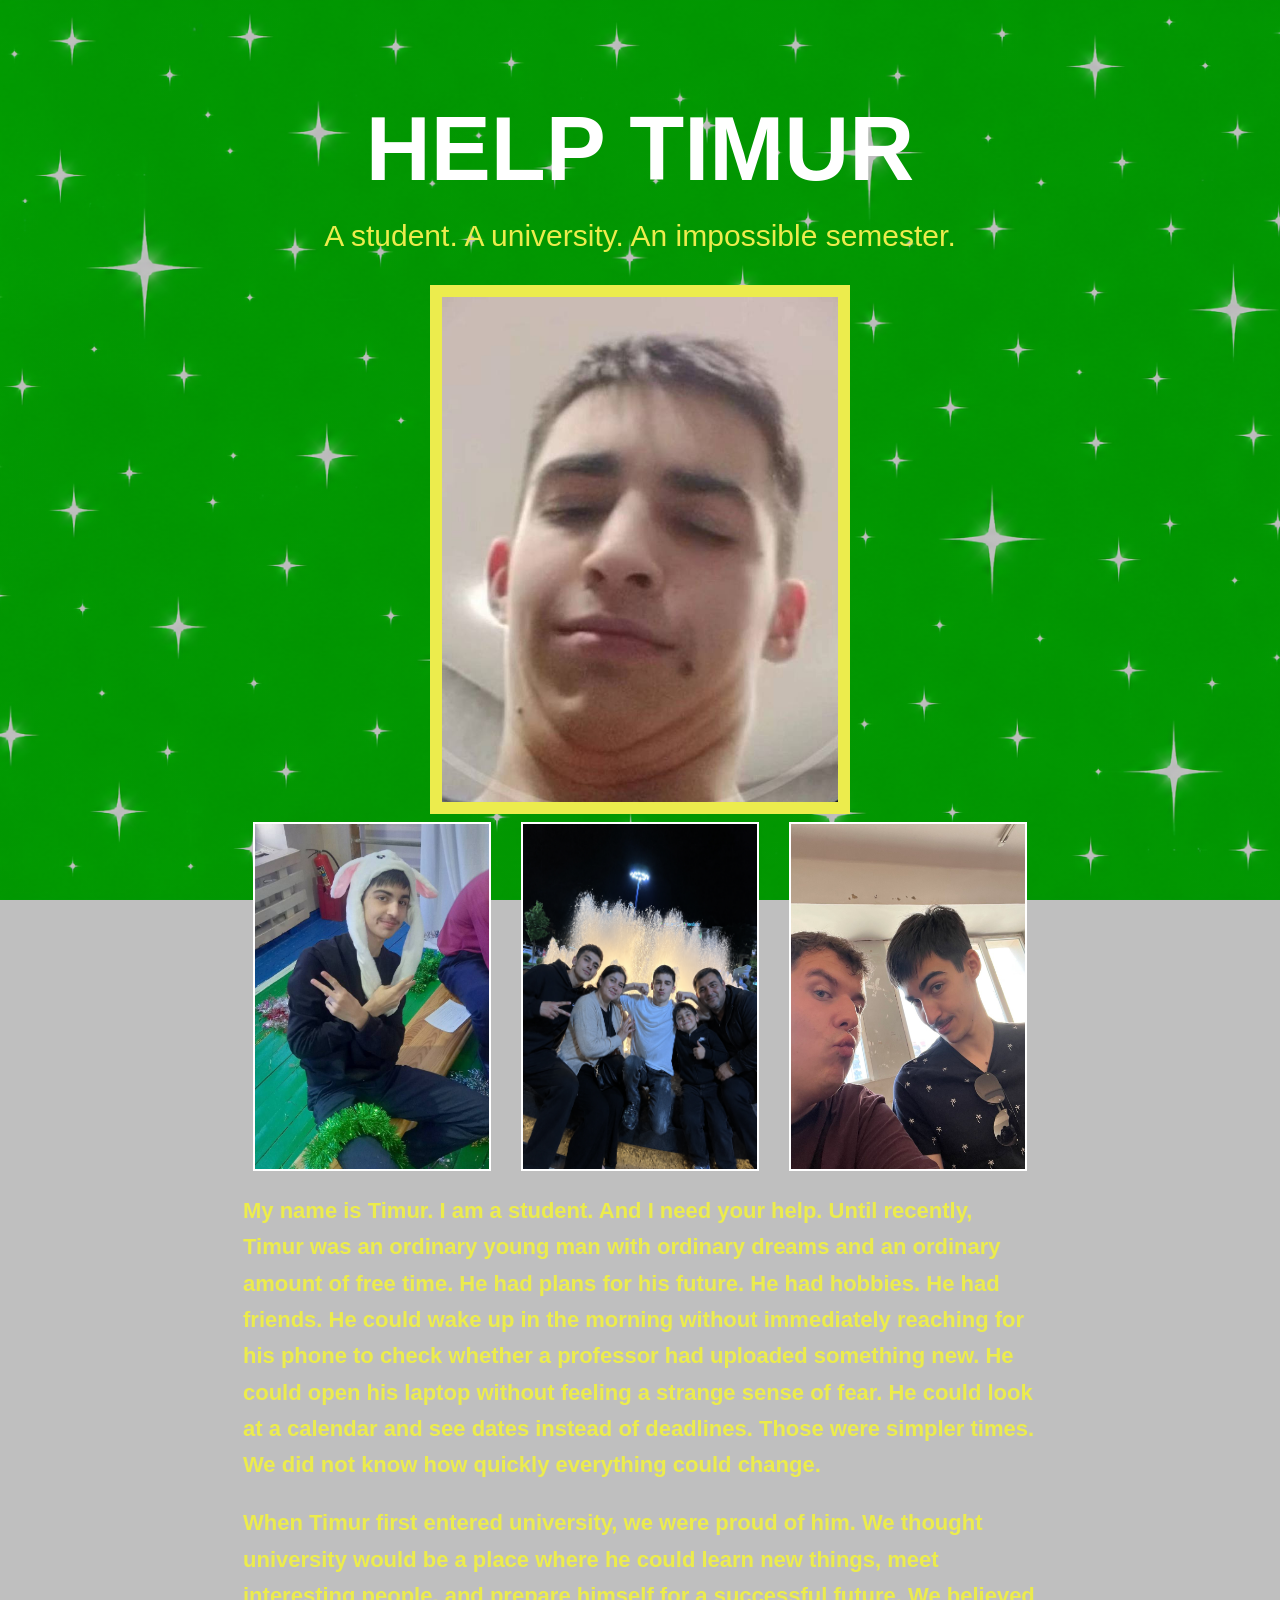
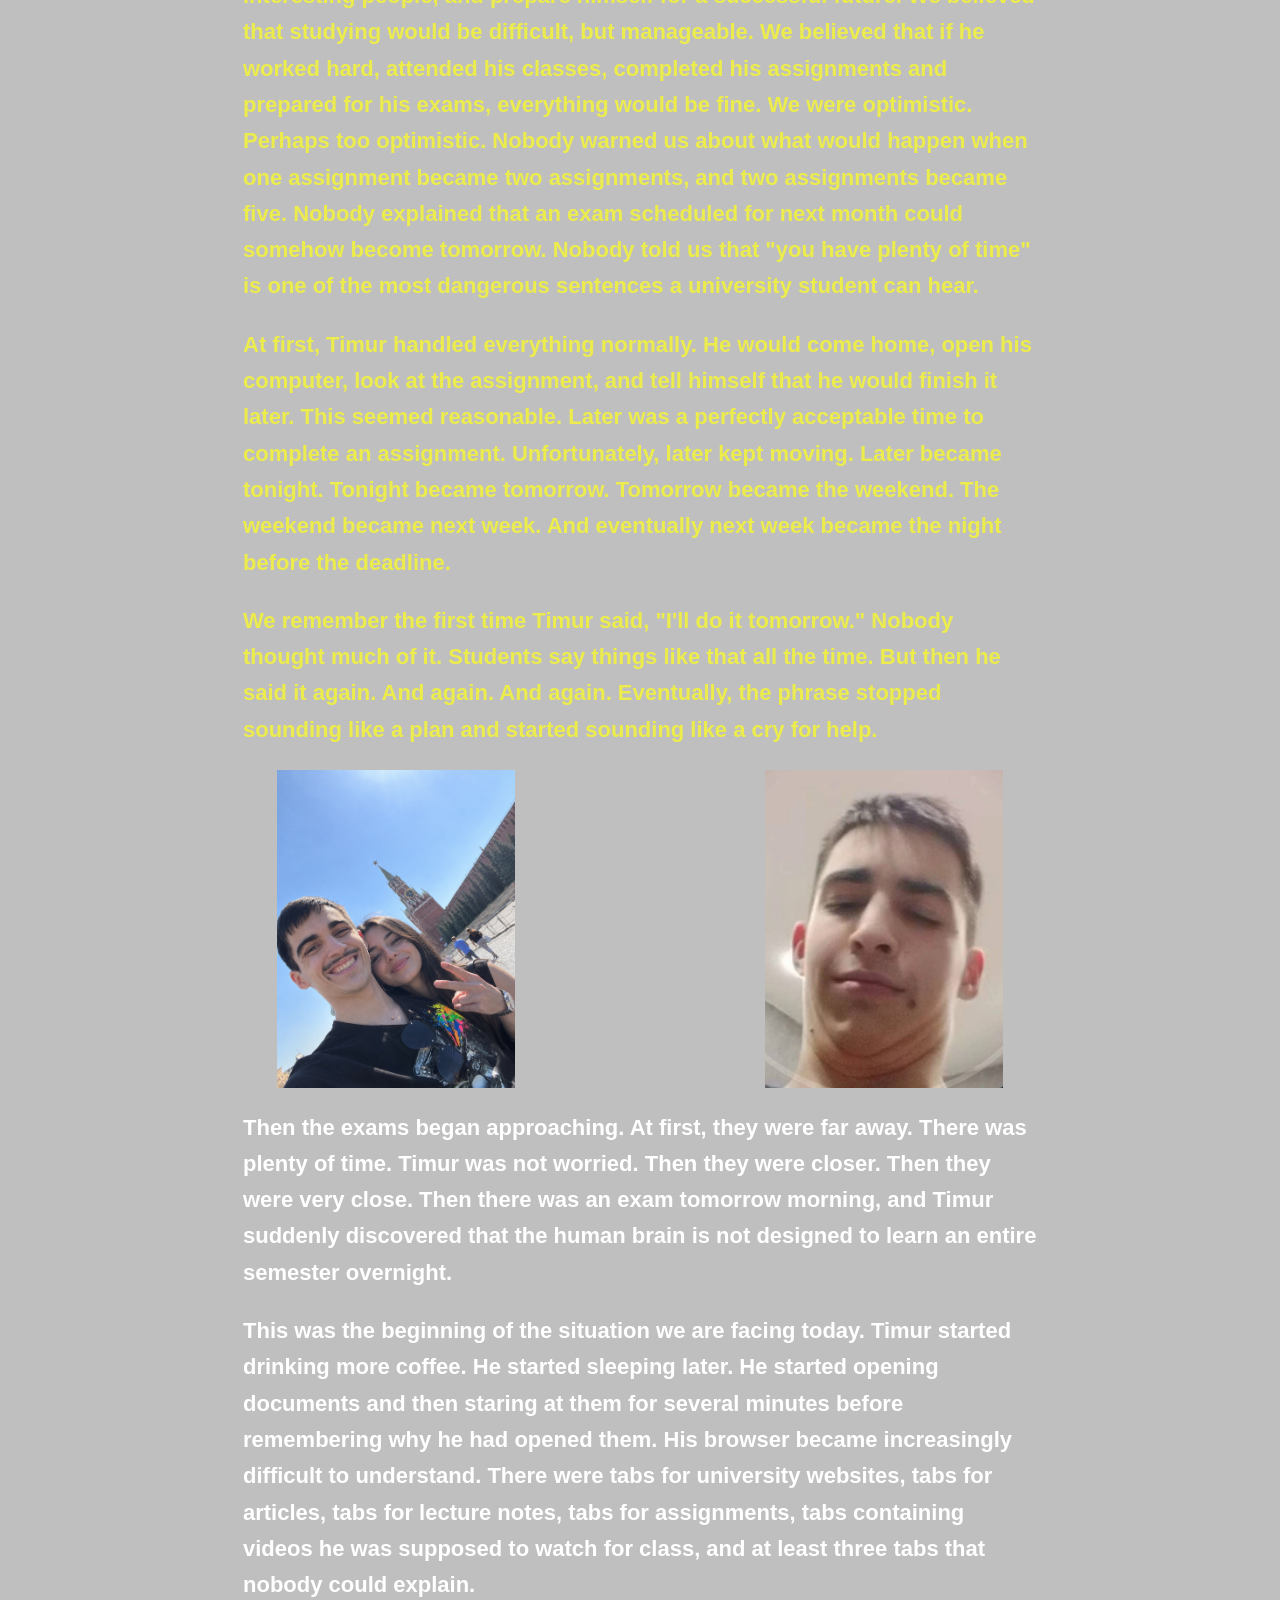
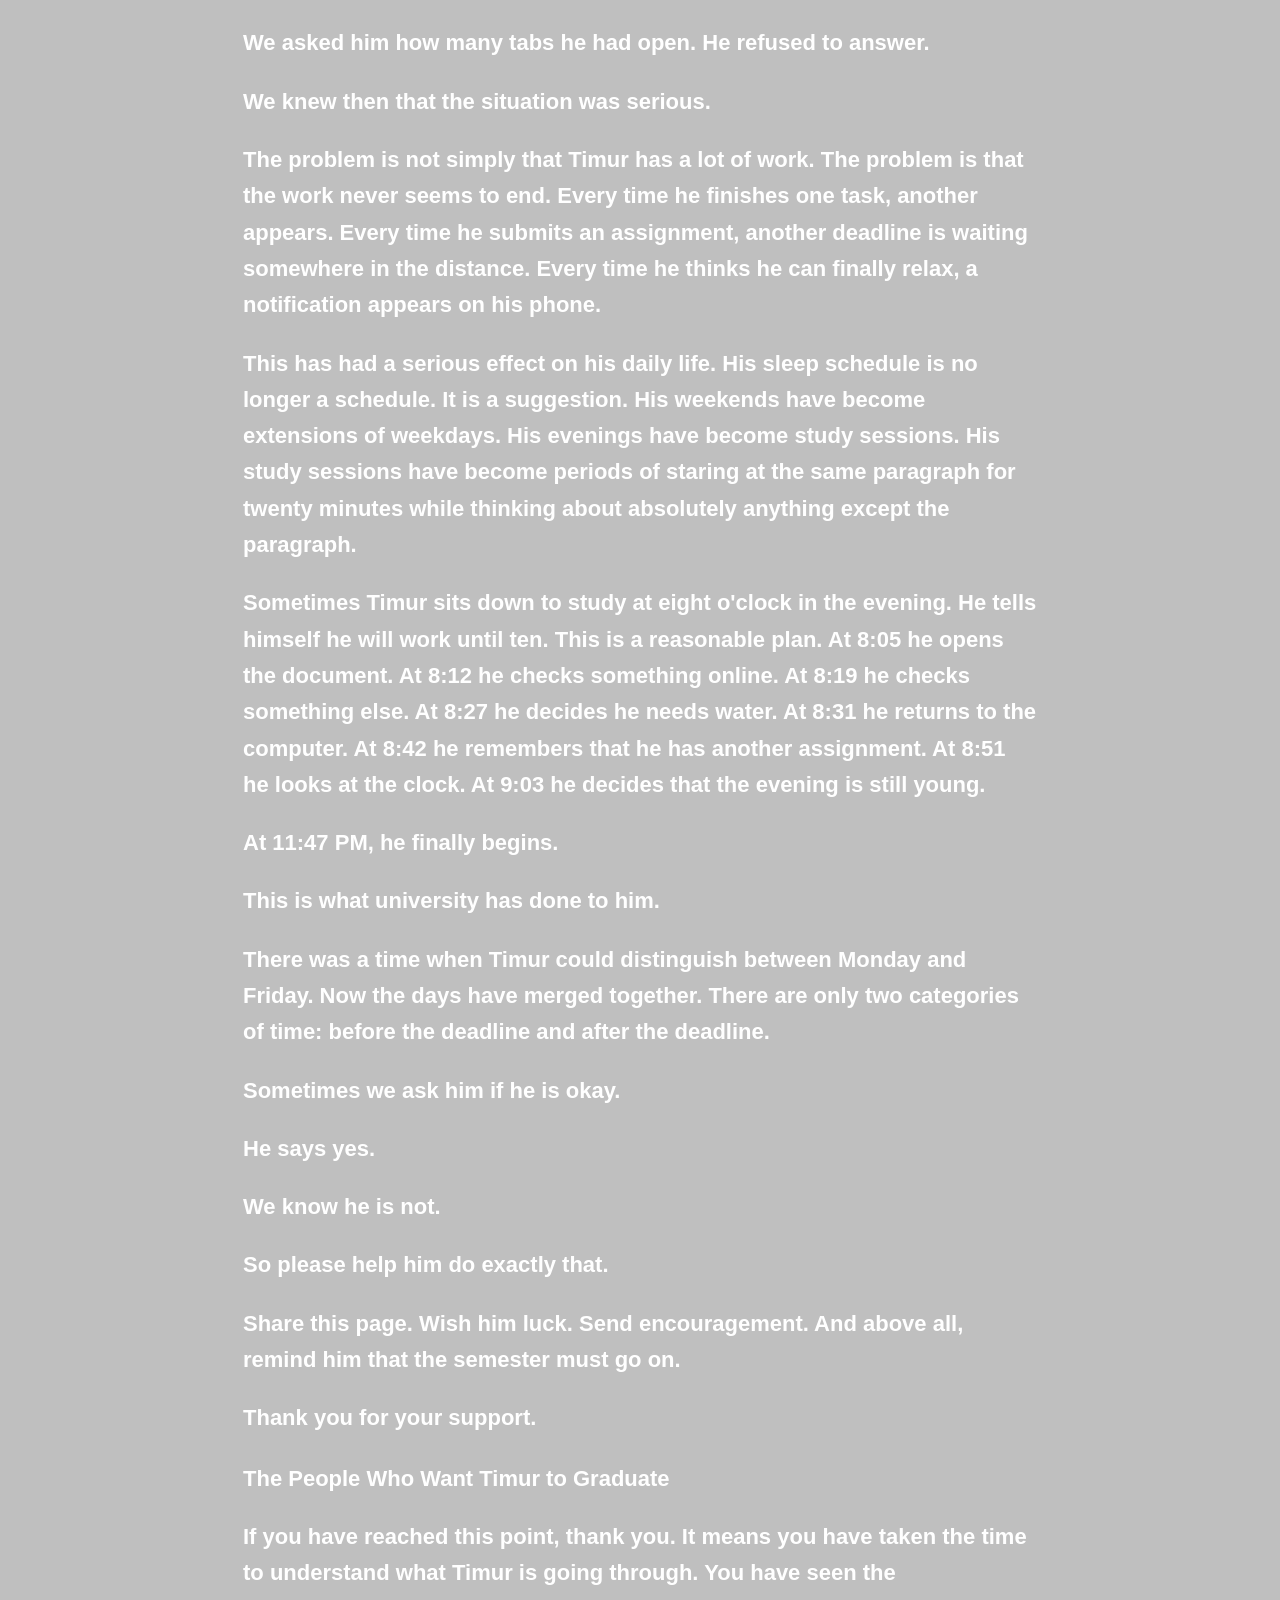
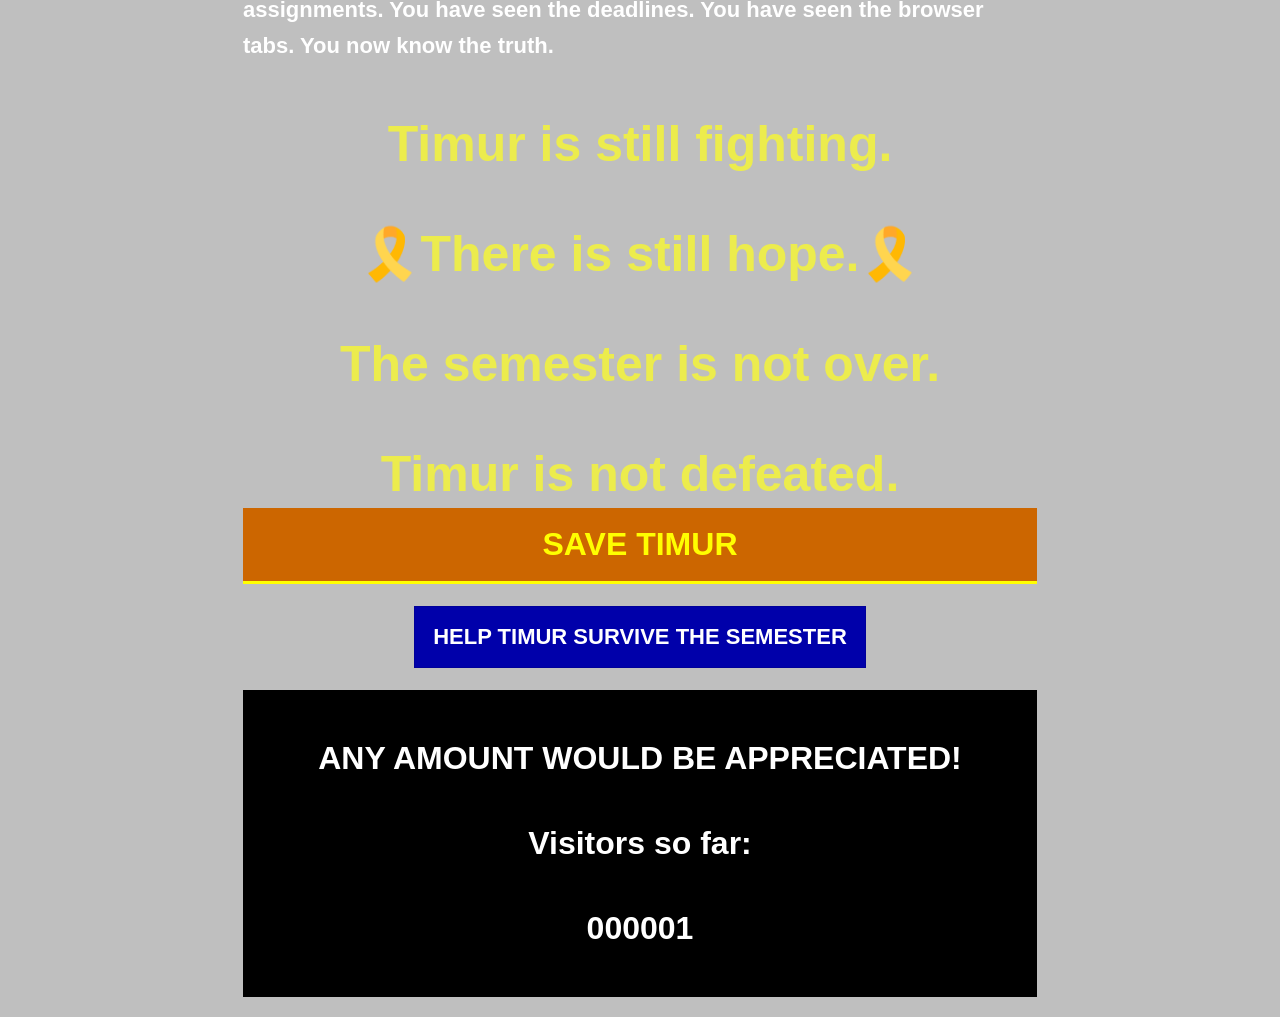
<file: index.html>
<!DOCTYPE html>
<html lang="en">
<head>
    <meta charset="UTF-8">
    <meta name="viewport" content="width=device-width, initial-scale=1.0">

    <title>Save Timur — A Student in Need</title>

    <meta name="description"
          content="Please help Timur survive university, deadlines, exams, and the semester that refuses to end.">

    <link rel="stylesheet" href="./css/style.css">
</head>

<body>

<main class="page">

    <section class="hero">

        <h1>HELP TIMUR</h1>

        <h2>
            A student. A university. An impossible semester.
        </h2>

        <img
                class="timur-photo"
                src="./images/main.jpg"
                alt="Your ad could be here"
        >

        <div class="photo-row">
            <img src="./images/aura.jpg" alt="Your ad could be here">
            <img src="./images/family.jpg" alt="Your ad could be here">
            <img src="./images/me+T.jpg" alt="Your ad could be here">
        </div>

    </section>


    <section class="story">

        <p class="yellow-text">
            My name is Timur. I am a student. And I need your help. Until recently,
            Timur was an ordinary young man with ordinary dreams and an ordinary
            amount of free time. He had plans for his future. He had hobbies.
            He had friends. He could wake up in the morning without immediately
            reaching for his phone to check whether a professor had uploaded
            something new. He could open his laptop without feeling a strange
            sense of fear. He could look at a calendar and see dates instead of
            deadlines. Those were simpler times. We did not know how quickly
            everything could change.
        </p>

        <p class="yellow-text">
            When Timur first entered university, we were proud of him. We thought
            university would be a place where he could learn new things, meet
            interesting people, and prepare himself for a successful future.
            We believed that studying would be difficult, but manageable. We
            believed that if he worked hard, attended his classes, completed
            his assignments and prepared for his exams, everything would be fine.
            We were optimistic. Perhaps too optimistic. Nobody warned us about
            what would happen when one assignment became two assignments, and
            two assignments became five. Nobody explained that an exam scheduled
            for next month could somehow become tomorrow. Nobody told us that
            "you have plenty of time" is one of the most dangerous sentences
            a university student can hear.
        </p>

        <p class="yellow-text">
            At first, Timur handled everything normally. He would come home,
            open his computer, look at the assignment, and tell himself that
            he would finish it later. This seemed reasonable. Later was a
            perfectly acceptable time to complete an assignment. Unfortunately,
            later kept moving. Later became tonight. Tonight became tomorrow.
            Tomorrow became the weekend. The weekend became next week.
            And eventually next week became the night before the deadline.
        </p>

        <p class="yellow-text">
            We remember the first time Timur said, "I'll do it tomorrow."
            Nobody thought much of it. Students say things like that all the
            time. But then he said it again. And again. And again. Eventually,
            the phrase stopped sounding like a plan and started sounding like
            a cry for help.
        </p>

        <div class="photo-row-2">
            <img src="./images/girl.jpg" alt="Your ad could be here">
            <img src="./images/main.jpg" alt="Your ad could be here">
        </div>

        <p>
            Then the exams began approaching. At first, they were far away.
            There was plenty of time. Timur was not worried. Then they were
            closer. Then they were very close. Then there was an exam tomorrow
            morning, and Timur suddenly discovered that the human brain is not
            designed to learn an entire semester overnight.
        </p>

        <p>
            This was the beginning of the situation we are facing today.
            Timur started drinking more coffee. He started sleeping later.
            He started opening documents and then staring at them for several
            minutes before remembering why he had opened them. His browser
            became increasingly difficult to understand. There were tabs for
            university websites, tabs for articles, tabs for lecture notes,
            tabs for assignments, tabs containing videos he was supposed to
            watch for class, and at least three tabs that nobody could explain.
        </p>

        <p>
            We asked him how many tabs he had open.
            He refused to answer.
        </p>

        <p>
            We knew then that the situation was serious.
        </p>


        <p>
            The problem is not simply that Timur has a lot of work. The problem
            is that the work never seems to end. Every time he finishes one
            task, another appears. Every time he submits an assignment, another
            deadline is waiting somewhere in the distance. Every time he thinks
            he can finally relax, a notification appears on his phone.
        </p>

        <p>
            This has had a serious effect on his daily life. His sleep schedule
            is no longer a schedule. It is a suggestion. His weekends have
            become extensions of weekdays. His evenings have become study
            sessions. His study sessions have become periods of staring at the
            same paragraph for twenty minutes while thinking about absolutely
            anything except the paragraph.
        </p>

        <p>
            Sometimes Timur sits down to study at eight o'clock in the evening.
            He tells himself he will work until ten. This is a reasonable plan.
            At 8:05 he opens the document. At 8:12 he checks something online.
            At 8:19 he checks something else. At 8:27 he decides he needs water.
            At 8:31 he returns to the computer. At 8:42 he remembers that he
            has another assignment. At 8:51 he looks at the clock. At 9:03 he
            decides that the evening is still young.
        </p>

        <p>
            At 11:47 PM, he finally begins.
        </p>

        <p>
            This is what university has done to him.
        </p>

        <p>
            There was a time when Timur could distinguish between Monday and
            Friday. Now the days have merged together. There are only two
            categories of time: before the deadline and after the deadline.
        </p>

        <p>
            Sometimes we ask him if he is okay.
        </p>

        <p>
            He says yes.
        </p>

        <p>
            We know he is not.
        </p>

        <p>
            So please help him do exactly that.
        </p>

        <p>
            Share this page.
            Wish him luck.
            Send encouragement.
            And above all, remind him that the semester must go on.
        </p>

        <p>
            Thank you for your support.
        </p>

        <p class="signature">
            The People Who Want Timur to Graduate
        </p>

    </section>

    <section class="message" id="message">

        <p>
            If you have reached this point, thank you.
            It means you have taken the time to understand what Timur is going
            through. You have seen the assignments. You have seen the deadlines.
            You have seen the browser tabs. You now know the truth.
        </p>

        <h3>
            Timur is still fighting.
        </h3>

        <h3>
            🎗️There is still hope.🎗️
        </h3>

        <h3>
            The semester is not over.
        </h3>

        <h3>
            Timur is not defeated.
        </h3>

    </section>

    <div class="save-timur-banner">
        SAVE TIMUR
    </div>

    <section class="support" id="support">

        <p>
            <a class="help-button" href="#message">
                HELP TIMUR SURVIVE THE SEMESTER
            </a>
        </p>

    </section>

    <div class="visitor-counter">
        <p>ANY AMOUNT WOULD BE APPRECIATED!</p>
        <p>Visitors so far:</p>
        <p>000001</p>
    </div>

</main>

</body>
</html>
</file>
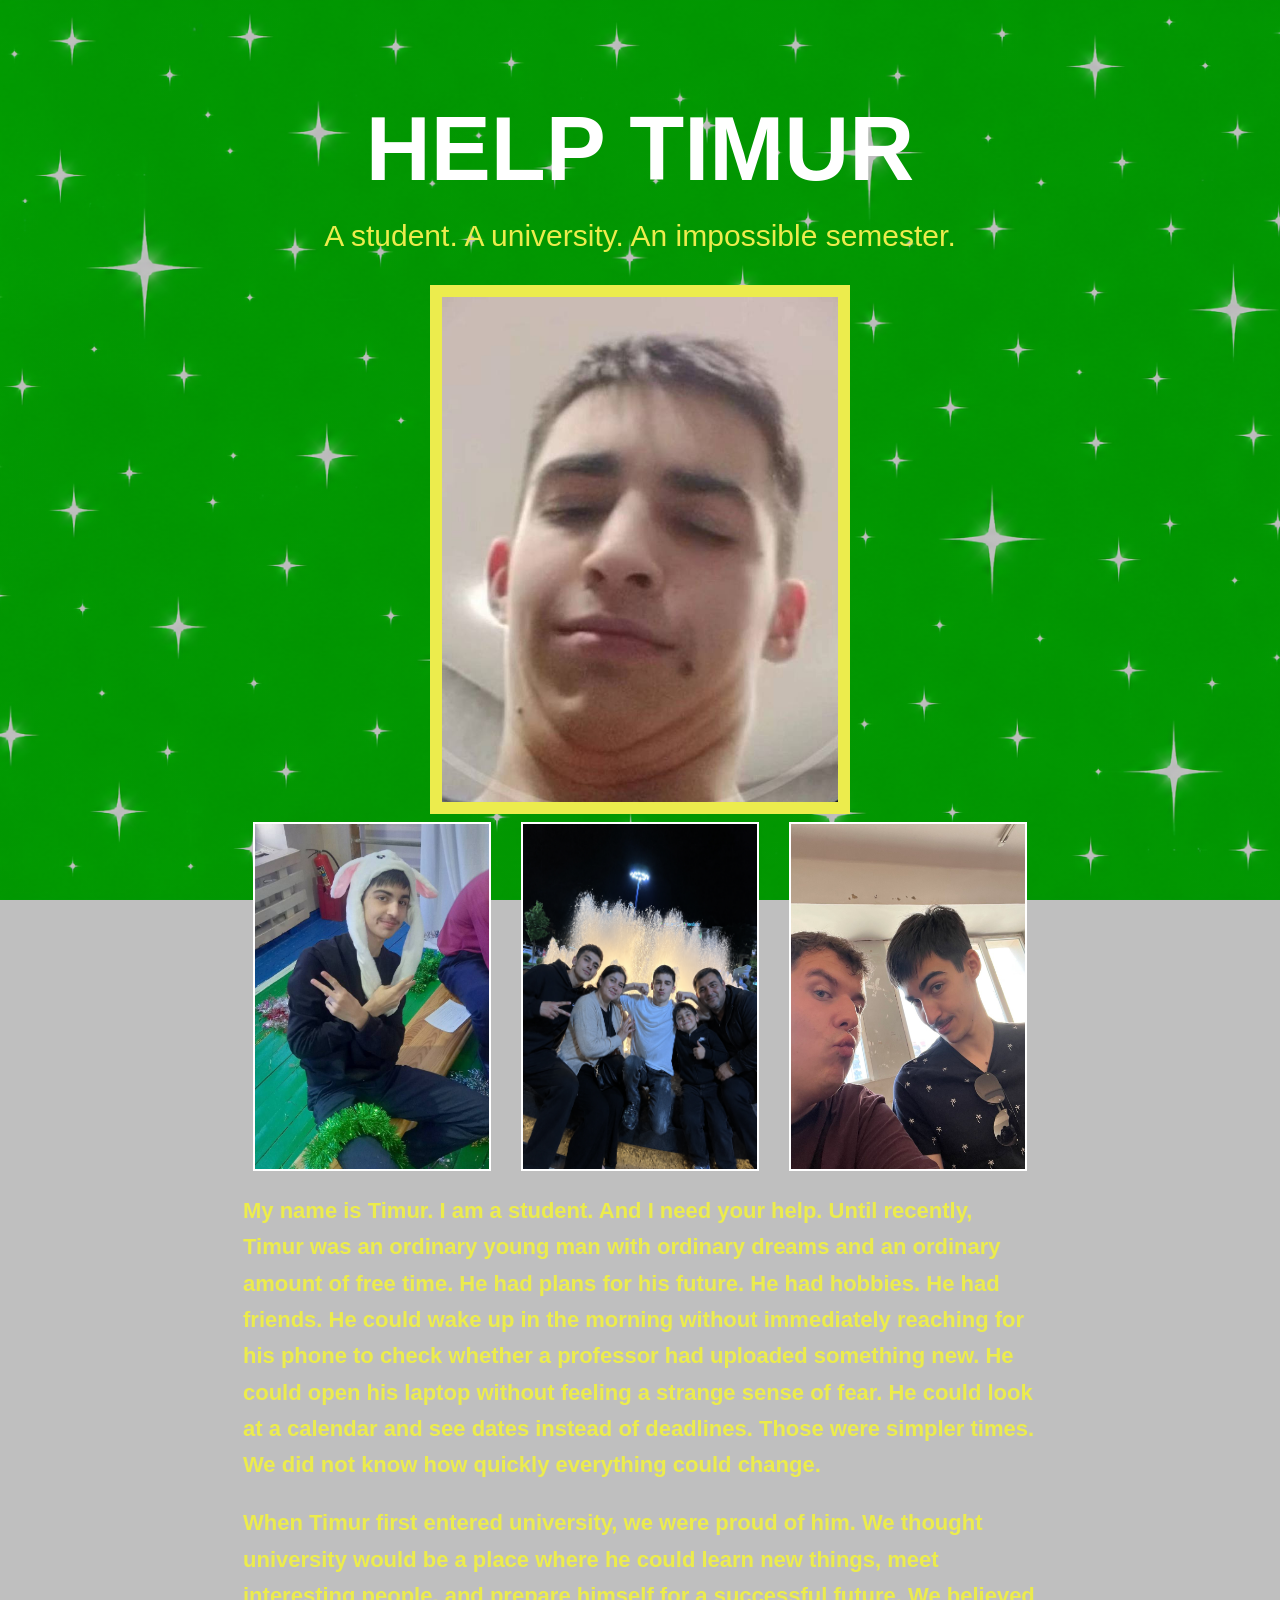
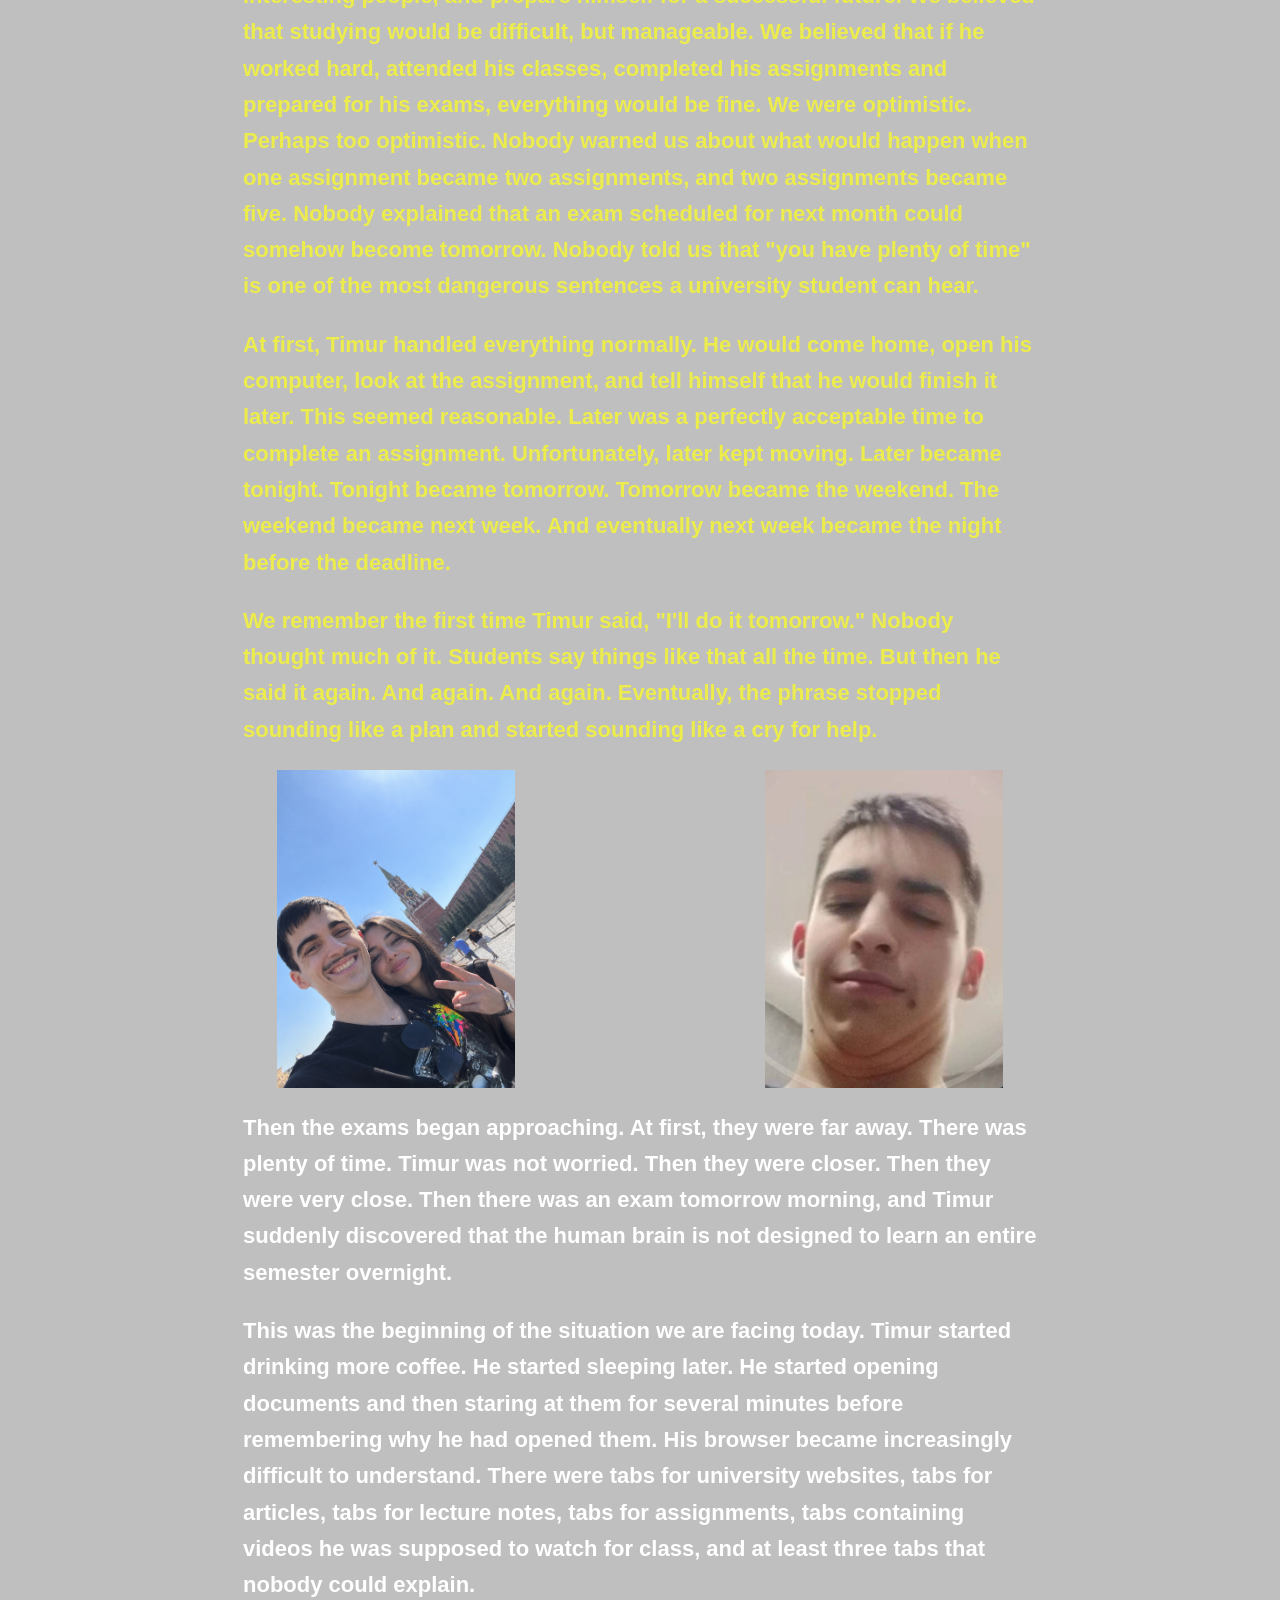
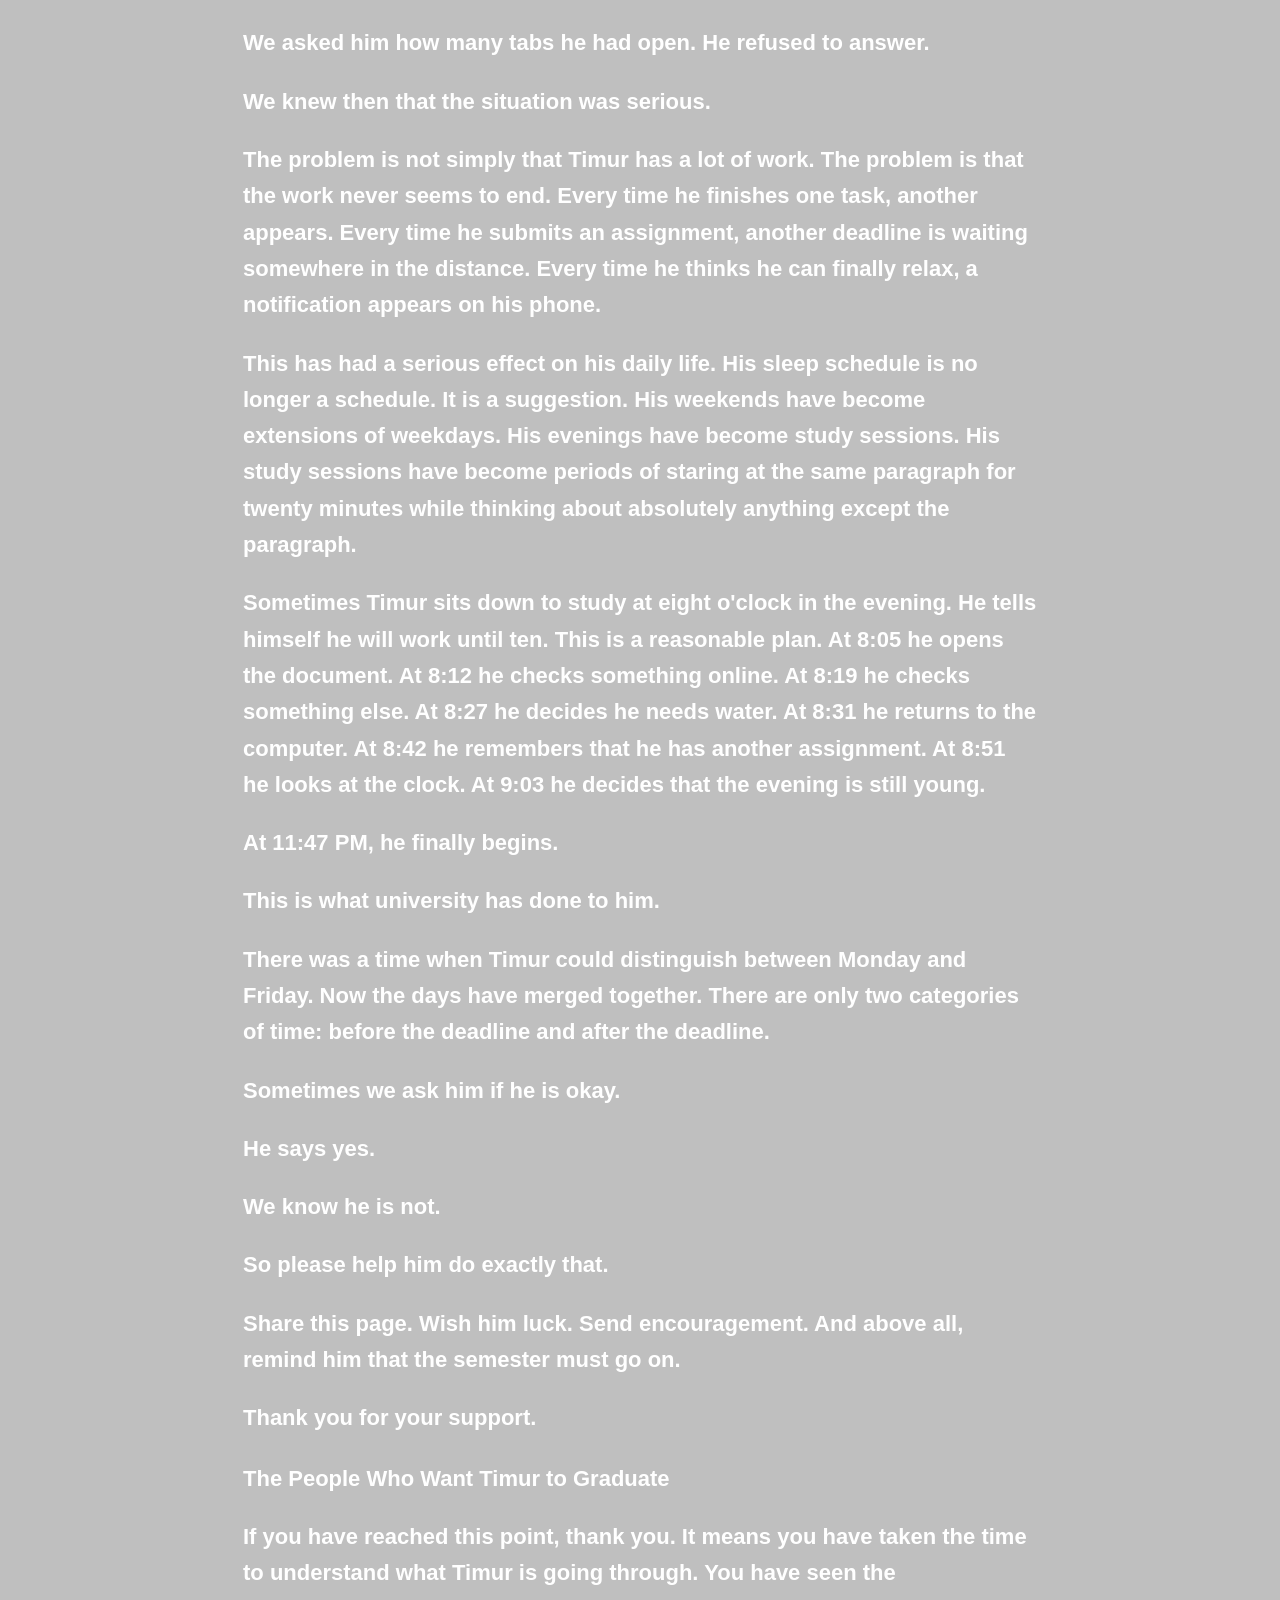
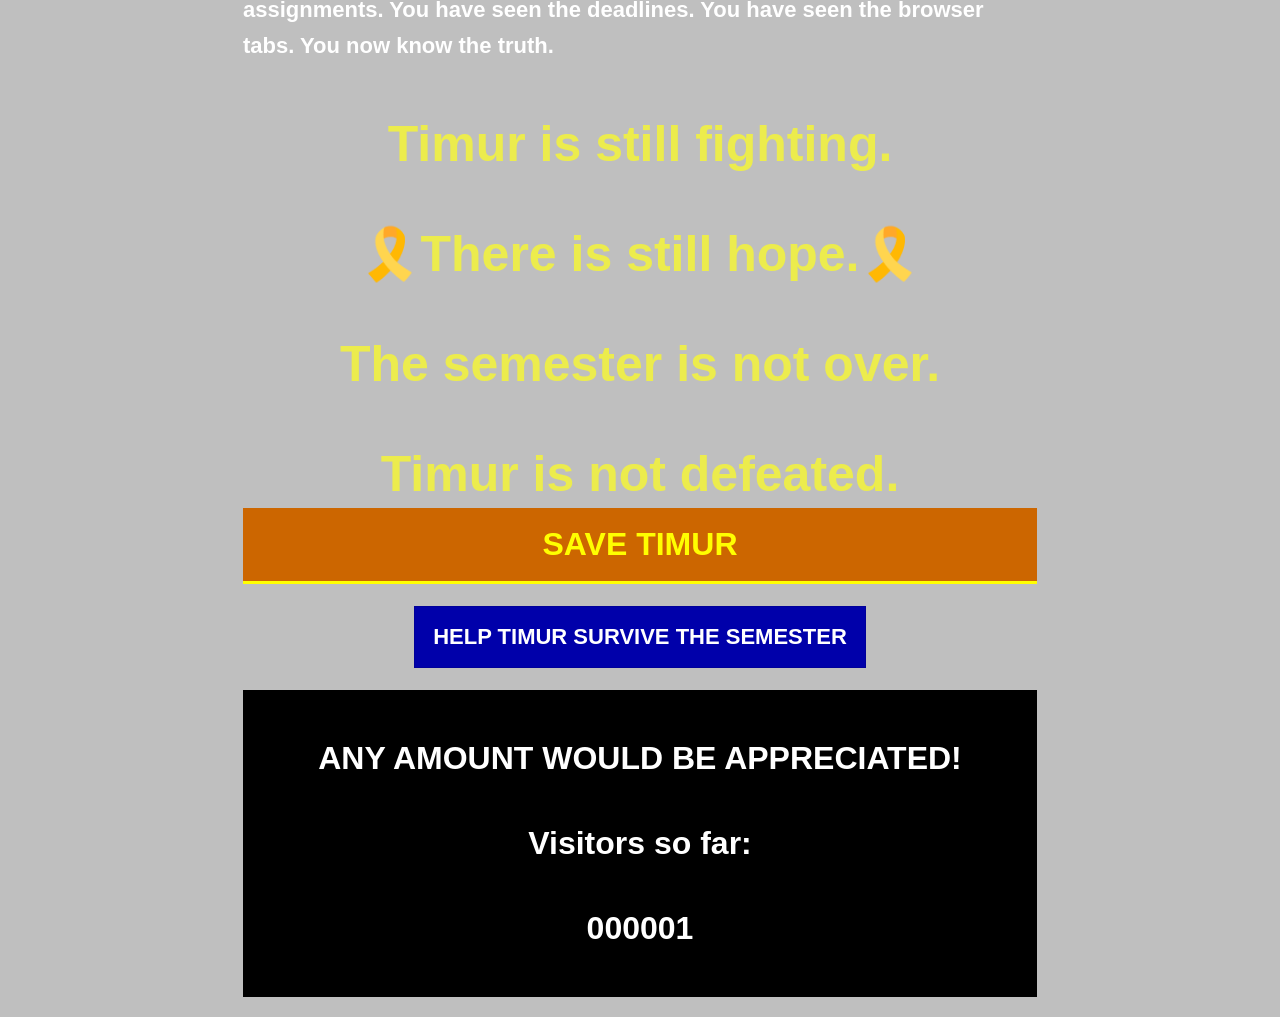
<file: src/main/resources/templates/index.html>
<!DOCTYPE html>
<html lang="en">
<head>
    <meta charset="UTF-8">
    <meta name="viewport" content="width=device-width, initial-scale=1.0">

    <title>Save Timur — A Student in Need</title>

    <meta name="description"
          content="Please help Timur survive university, deadlines, exams, and the semester that refuses to end.">

    <link rel="stylesheet" href="/css/style.css">
</head>

<body>

<main class="page">

    <section class="hero">

        <h1>HELP TIMUR</h1>

        <h2>
            A student. A university. An impossible semester.
        </h2>

        <img
                class="timur-photo"
                src="/images/main.jpg"
                alt="Your ad could be here"
        >

        <div class="photo-row">
            <img src="/images/aura.jpg" alt="Your ad could be here">
            <img src="/images/family.jpg" alt="Your ad could be here">
            <img src="/images/me+T.jpg" alt="Your ad could be here">
        </div>

    </section>


    <section class="story">

        <p class="yellow-text">
            My name is Timur. I am a student. And I need your help. Until recently,
            Timur was an ordinary young man with ordinary dreams and an ordinary
            amount of free time. He had plans for his future. He had hobbies.
            He had friends. He could wake up in the morning without immediately
            reaching for his phone to check whether a professor had uploaded
            something new. He could open his laptop without feeling a strange
            sense of fear. He could look at a calendar and see dates instead of
            deadlines. Those were simpler times. We did not know how quickly
            everything could change.
        </p>

        <p class="yellow-text">
            When Timur first entered university, we were proud of him. We thought
            university would be a place where he could learn new things, meet
            interesting people, and prepare himself for a successful future.
            We believed that studying would be difficult, but manageable. We
            believed that if he worked hard, attended his classes, completed
            his assignments and prepared for his exams, everything would be fine.
            We were optimistic. Perhaps too optimistic. Nobody warned us about
            what would happen when one assignment became two assignments, and
            two assignments became five. Nobody explained that an exam scheduled
            for next month could somehow become tomorrow. Nobody told us that
            "you have plenty of time" is one of the most dangerous sentences
            a university student can hear.
        </p>

        <p class="yellow-text">
            At first, Timur handled everything normally. He would come home,
            open his computer, look at the assignment, and tell himself that
            he would finish it later. This seemed reasonable. Later was a
            perfectly acceptable time to complete an assignment. Unfortunately,
            later kept moving. Later became tonight. Tonight became tomorrow.
            Tomorrow became the weekend. The weekend became next week.
            And eventually next week became the night before the deadline.
        </p>

        <p class="yellow-text">
            We remember the first time Timur said, "I'll do it tomorrow."
            Nobody thought much of it. Students say things like that all the
            time. But then he said it again. And again. And again. Eventually,
            the phrase stopped sounding like a plan and started sounding like
            a cry for help.
        </p>

        <div class="photo-row-2">
            <img src="/images/girl.jpg" alt="Your ad could be here">
            <img src="/images/main.jpg" alt="Your ad could be here">
        </div>

        <p>
            Then the exams began approaching. At first, they were far away.
            There was plenty of time. Timur was not worried. Then they were
            closer. Then they were very close. Then there was an exam tomorrow
            morning, and Timur suddenly discovered that the human brain is not
            designed to learn an entire semester overnight.
        </p>

        <p>
            This was the beginning of the situation we are facing today.
            Timur started drinking more coffee. He started sleeping later.
            He started opening documents and then staring at them for several
            minutes before remembering why he had opened them. His browser
            became increasingly difficult to understand. There were tabs for
            university websites, tabs for articles, tabs for lecture notes,
            tabs for assignments, tabs containing videos he was supposed to
            watch for class, and at least three tabs that nobody could explain.
        </p>

        <p>
            We asked him how many tabs he had open.
            He refused to answer.
        </p>

        <p>
            We knew then that the situation was serious.
        </p>


        <p>
            The problem is not simply that Timur has a lot of work. The problem
            is that the work never seems to end. Every time he finishes one
            task, another appears. Every time he submits an assignment, another
            deadline is waiting somewhere in the distance. Every time he thinks
            he can finally relax, a notification appears on his phone.
        </p>

        <p>
            This has had a serious effect on his daily life. His sleep schedule
            is no longer a schedule. It is a suggestion. His weekends have
            become extensions of weekdays. His evenings have become study
            sessions. His study sessions have become periods of staring at the
            same paragraph for twenty minutes while thinking about absolutely
            anything except the paragraph.
        </p>

        <p>
            Sometimes Timur sits down to study at eight o'clock in the evening.
            He tells himself he will work until ten. This is a reasonable plan.
            At 8:05 he opens the document. At 8:12 he checks something online.
            At 8:19 he checks something else. At 8:27 he decides he needs water.
            At 8:31 he returns to the computer. At 8:42 he remembers that he
            has another assignment. At 8:51 he looks at the clock. At 9:03 he
            decides that the evening is still young.
        </p>

        <p>
            At 11:47 PM, he finally begins.
        </p>

        <p>
            This is what university has done to him.
        </p>

        <p>
            There was a time when Timur could distinguish between Monday and
            Friday. Now the days have merged together. There are only two
            categories of time: before the deadline and after the deadline.
        </p>

        <p>
            Sometimes we ask him if he is okay.
        </p>

        <p>
            He says yes.
        </p>

        <p>
            We know he is not.
        </p>

        <p>
            So please help him do exactly that.
        </p>

        <p>
            Share this page.
            Wish him luck.
            Send encouragement.
            And above all, remind him that the semester must go on.
        </p>

        <p>
            Thank you for your support.
        </p>

        <p class="signature">
            The People Who Want Timur to Graduate
        </p>

    </section>

    <section class="message" id="message">

        <p>
            If you have reached this point, thank you.
            It means you have taken the time to understand what Timur is going
            through. You have seen the assignments. You have seen the deadlines.
            You have seen the browser tabs. You now know the truth.
        </p>

        <h3>
            Timur is still fighting.
        </h3>

        <h3>
            🎗️There is still hope.🎗️
        </h3>

        <h3>
            The semester is not over.
        </h3>

        <h3>
            Timur is not defeated.
        </h3>

    </section>

    <div class="save-timur-banner">
        SAVE TIMUR
    </div>

    <section class="support" id="support">

        <p>
            <a class="help-button" href="#message">
                HELP TIMUR SURVIVE THE SEMESTER
            </a>
        </p>

    </section>

    <div class="visitor-counter">
        <p>ANY AMOUNT WOULD BE APPRECIATED!</p>
        <p>Visitors so far:</p>
        <p>000001</p>
    </div>

</main>

</body>
</html>
</file>
<file: css/style.css>
* {
    box-sizing: border-box;
}

body {
    margin: 0;
    background:
            linear-gradient(rgba(0, 0, 0, 0.25), rgba(0, 0, 0, 0.25)),
            url("../images/background.jpg") center center / cover fixed no-repeat;
    color: #ffffff;
    font-family: Arial, Helvetica, sans-serif;
    font-size: 22px;
    font-weight: bold;
    line-height: 1.65;
}

.page {
    width: 100%;
    max-width: 850px;
    margin: 0 auto;
    padding: 20px 28px;
}

h1 {
    margin-bottom: 4px;
    color: #ffffff;
    font-size: 90px;
    line-height: 1.2;
    text-align: center;
}

h2 {
    margin-top: 8px;
    color: #ecec4d;
    font-size: 30px;
    font-weight: normal;
    text-align: center;
}

.help-button {
    display: block;
    width: fit-content;
    margin: 12px auto;
    padding: 12px 18px;
    border: 1px solid #000099;
    background: #0000aa;
    color: #ffffff;
    font-weight: bold;
    text-decoration: none;
}

.help-button:hover {
    background: #000077;
    color: #ffffff;
}

.signature {
    margin-top: 24px;
}

@media (max-width: 600px) {
    .page {
        padding: 14px 16px;
    }

    h1 {
        font-size: 29px;
    }

    h2 {
        font-size: 21px;
    }

    .help-button {
        display: block;
        text-align: center;
    }
    .photo-row,
    .photo-row-2 {
        gap: 20px;
        flex-direction: column;
        align-items: center;
    }
}

.timur-photo {
    display: block;
    width: 80%;
    max-width: 420px;
    height: auto;
    margin: 24px auto 8px;
    border: 12px solid #ecec4d;
}

.save-timur-banner {
    background: #cc6600;
    color: #ffff00;
    padding: 10px;
    font-family: Arial, Helvetica, sans-serif;
    font-size: 32px;
    font-weight: bold;
    text-align: center;
    border-bottom: 3px solid #ffff00;
}

.visitor-counter {
    background: #000000;
    color: #ffffff;
    padding: 10px;
    font-family: Arial, Helvetica, sans-serif;
    font-size: 32px;
    font-weight: bold;
    text-align: center;
}

.yellow-text {
    color: #ecec4d;
    font-weight: bold;
    font-size: 22px;
}

.photo-row {
    display: flex;
    gap: 30px;
    justify-content: center;
}

.photo-row img {
    width: 30%;
    height: auto;
    border: 2px solid #ffffff;
}

.photo-row-2 {
    display: flex;
    gap: 250px;
    justify-content: center;
}

.photo-row-2 img {
    width: 30%;
    height: auto;
}

h3 {
    margin-bottom: 4px;
    color: #ecec4d;
    font-size: 50px;
    line-height: 1.2;
    text-align: center;
}
</file>
